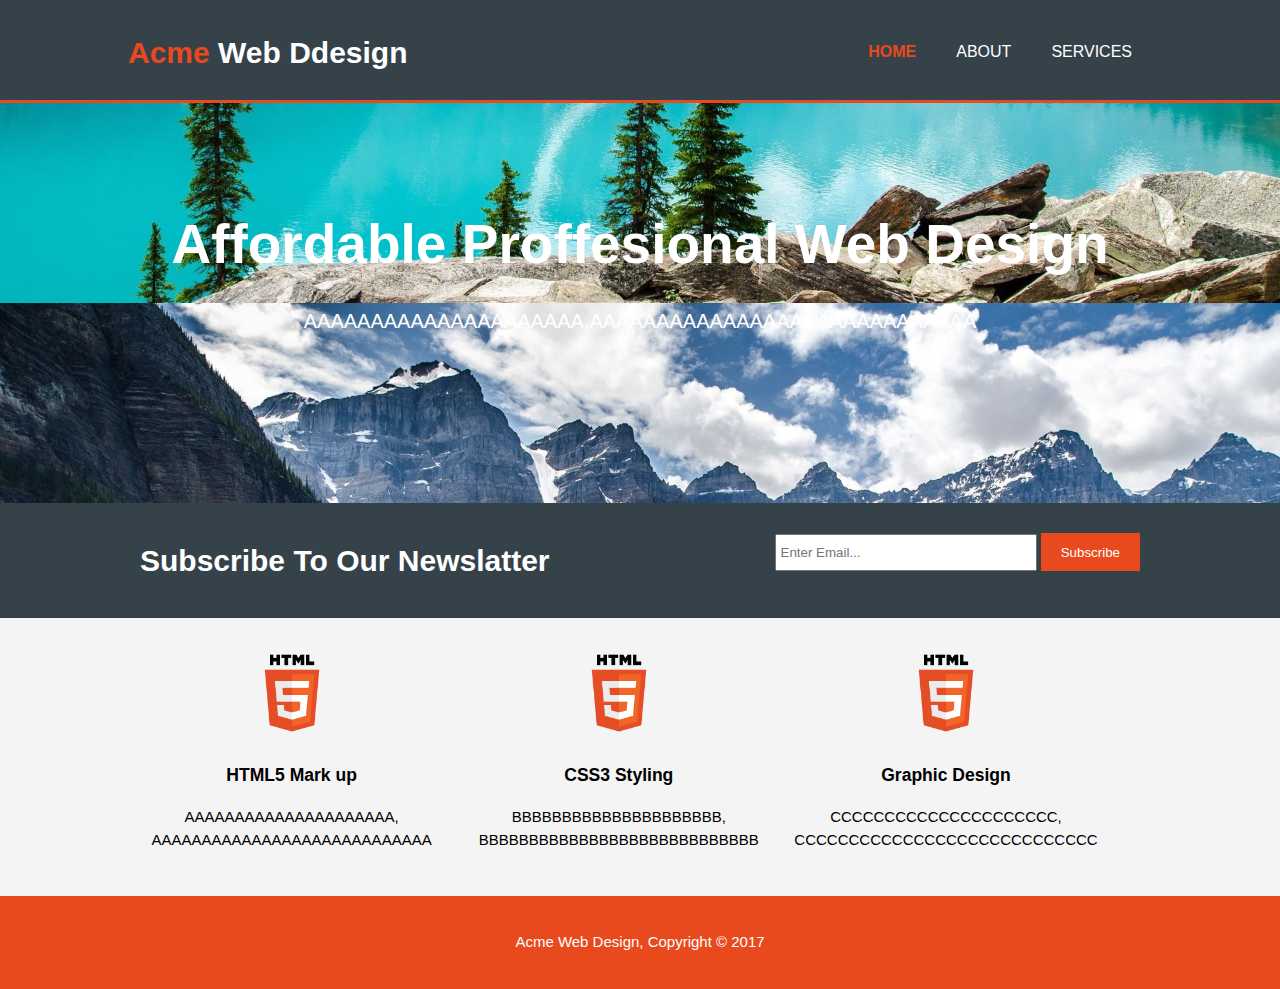
<file: index.html>
<!DOCTYPE html>
<html lang="en">
<head>
  <meta charset="UTF-8">
  <meta http-equiv="X-UA-Compatible" content="IE=edge">
  <meta name="viewport" content="width=device-width, initial-scale=1.0">
  <title>Acme Web Ddesign</title>
  <link rel="stylesheet" href="./CSS/style.css">
</head>
<body>
  <header>
   <div class="container">
     <div id="branding">
      <h1><span class="highlight">Acme</span> Web Ddesign</h1>
     </div>
     <nav>
      <ul>
        <li class="current"><a href="index.html">Home</a></li>
        <li><a href="about.html">About</a></li>
        <li><a href="services.html">Services</a></li>
      </ul>
     </nav>
   </div>
  </header>

   <section id="showcase">
    <div class="container">
      <h1>Affordable Proffesional Web Design</h1>
      <p>AAAAAAAAAAAAAAAAAAAAA,AAAAAAAAAAAAAAAAAAAAAAAAAAAAA</p>
    </div>
   </section>

   <section id="newsletter">
    <div class="container">
      <h1>Subscribe To Our Newslatter</h1>
      <form>
        <input type="email" placeholder="Enter Email..."/>
        <button type="submit" class="button_1">Subscribe</button>
      </form>
    </div>
   </section>

   <section id="boxes">
     <div class="container">
      <div class="box">
        <img src="./img/html5.png">
        <h3>HTML5 Mark up</h3>
        <p>AAAAAAAAAAAAAAAAAAAAA,
          AAAAAAAAAAAAAAAAAAAAAAAAAAAA</p>
      </div>
      <div class="box">
        <img src="./img/html5.png">
        <h3>CSS3 Styling</h3>
        <p>BBBBBBBBBBBBBBBBBBBBB,
          BBBBBBBBBBBBBBBBBBBBBBBBBBBB</p>
      </div>
      <div class="box">
        <img src="./img/html5.png">
        <h3>Graphic Design</h3>
        <p>CCCCCCCCCCCCCCCCCCCCC,
          CCCCCCCCCCCCCCCCCCCCCCCCCCCC</p>
      </div>
    </div>
   </section>

   <footer>
    <p>Acme Web Design, Copyright &copy; 2017</p>
   </footer>

</body>
</html>
</file>
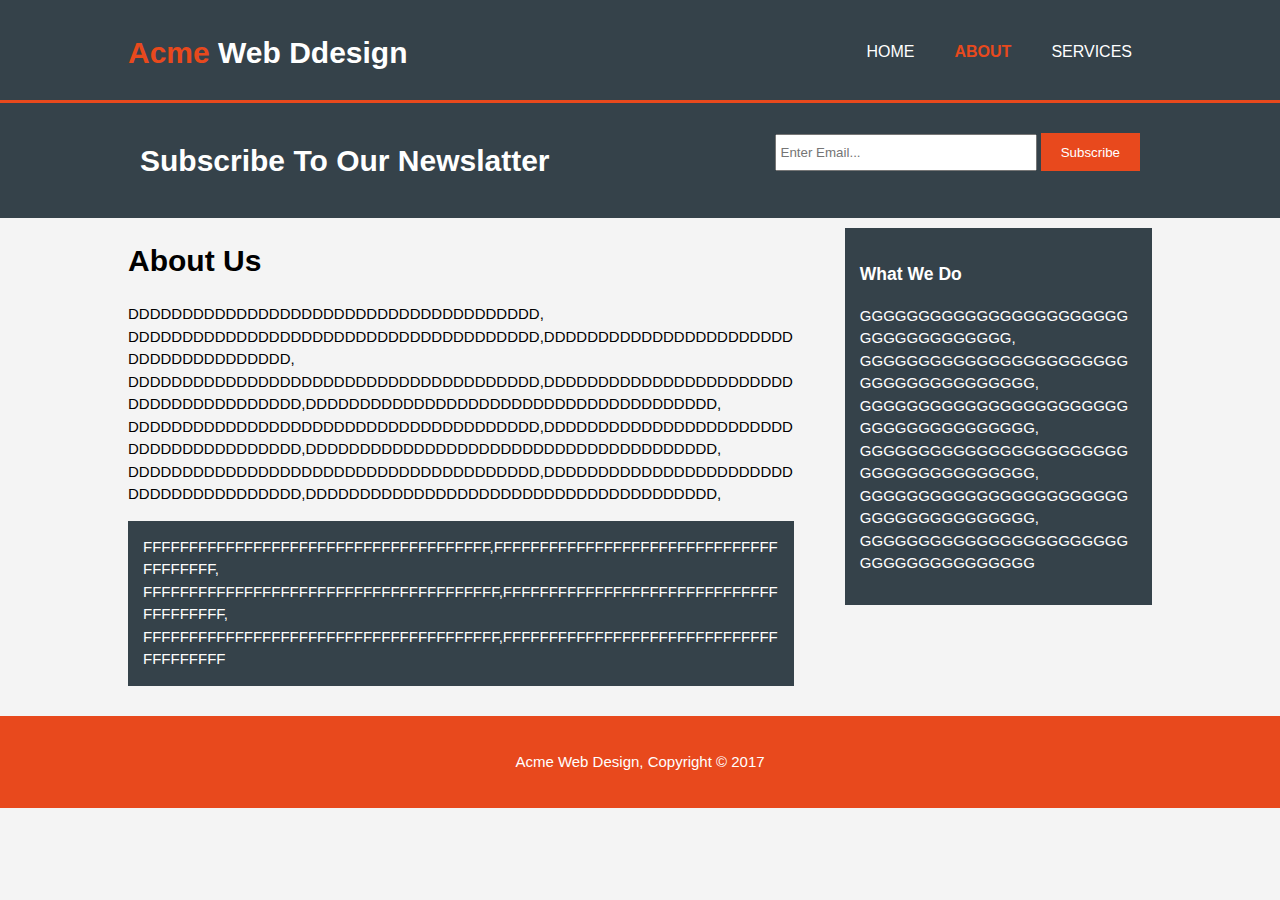
<file: about.html>
<!DOCTYPE html>
<html lang="en">
<head>
  <meta charset="UTF-8">
  <meta http-equiv="X-UA-Compatible" content="IE=edge">
  <meta name="viewport" content="width=device-width, initial-scale=1.0">
  <title>Acme Web Ddesign / About</title>
  <link rel="stylesheet" href="./CSS/style.css">
</head>
<body>
  <header>
   <div class="container">
     <div id="branding">
      <h1><span class="highlight">Acme</span> Web Ddesign</h1>
     </div>
     <nav>
      <ul>
        <li><a href="index.html">Home</a></li>
        <li class="current"><a href="about.html">About</a></li>
        <li><a href="services.html">Services</a></li>
      </ul>
     </nav>
   </div>
  </header>

   <section id="newsletter">
    <div class="container">
      <h1>Subscribe To Our Newslatter</h1>
      <form>
        <input type="email" placeholder="Enter Email..."/>
        <button type="submit" class="button_1">Subscribe</button>
      </form>
    </div>
   </section>

   <section id="main">
     <div class="container">
      <article id="main-col">
        <h1 class="page-tittle">About Us</h1>
        <p>DDDDDDDDDDDDDDDDDDDDDDDDDDDDDDDDDDDDDD, DDDDDDDDDDDDDDDDDDDDDDDDDDDDDDDDDDDDDD,DDDDDDDDDDDDDDDDDDDDDDDDDDDDDDDDDDDDDD,
           DDDDDDDDDDDDDDDDDDDDDDDDDDDDDDDDDDDDDD,DDDDDDDDDDDDDDDDDDDDDDDDDDDDDDDDDDDDDDD,DDDDDDDDDDDDDDDDDDDDDDDDDDDDDDDDDDDDDD,
           DDDDDDDDDDDDDDDDDDDDDDDDDDDDDDDDDDDDDD,DDDDDDDDDDDDDDDDDDDDDDDDDDDDDDDDDDDDDDD,DDDDDDDDDDDDDDDDDDDDDDDDDDDDDDDDDDDDDD,
           DDDDDDDDDDDDDDDDDDDDDDDDDDDDDDDDDDDDDD,DDDDDDDDDDDDDDDDDDDDDDDDDDDDDDDDDDDDDDD,DDDDDDDDDDDDDDDDDDDDDDDDDDDDDDDDDDDDDD,</p>
        <p class="dark">
          FFFFFFFFFFFFFFFFFFFFFFFFFFFFFFFFFFFFFF,FFFFFFFFFFFFFFFFFFFFFFFFFFFFFFFFFFFFFFF,
          FFFFFFFFFFFFFFFFFFFFFFFFFFFFFFFFFFFFFFF,FFFFFFFFFFFFFFFFFFFFFFFFFFFFFFFFFFFFFFF,
          FFFFFFFFFFFFFFFFFFFFFFFFFFFFFFFFFFFFFFF,FFFFFFFFFFFFFFFFFFFFFFFFFFFFFFFFFFFFFFF</p>
      </article>

      <aside id="sidebar">
        <div class="dark">
         <h3>What We Do</h3>
         <p>GGGGGGGGGGGGGGGGGGGGGGGGGGGGGGGGGGGG,
          GGGGGGGGGGGGGGGGGGGGGGGGGGGGGGGGGGGGGG,
          GGGGGGGGGGGGGGGGGGGGGGGGGGGGGGGGGGGGGG,
          GGGGGGGGGGGGGGGGGGGGGGGGGGGGGGGGGGGGGG,
          GGGGGGGGGGGGGGGGGGGGGGGGGGGGGGGGGGGGGG,
          GGGGGGGGGGGGGGGGGGGGGGGGGGGGGGGGGGGGGG</p>
        </div>
      </aside>

    </div>
   </section>

   <footer>
    <p>Acme Web Design, Copyright &copy; 2017</p>
   </footer>

</body>
</html>
</file>
<file: CSS/style.css>
body{
  font-family: Ariel, Helvetica, sans-serif;
  font-size: 15px;
  line-height: 1.5;
  padding: 0;
  margin: 0;
  background-color: #f4f4f4;
}

/* Global */
.container{
  width: 80%;  /* use % for responsive*/
  margin: auto;
  overflow: hidden;
}

ul{
  margin: 0;
  padding: 0;
}

p{
  word-wrap: break-word;
}

.button_1{
  height: 38px;
  background: #e8491d;
  border: 0;
  padding-left: 20px;
  padding-right: 20px;
  color: #ffffff;
}

.dark{
  padding: 15px;
  background: #35424a;
  color: #ffffff;
  margin-bottom: 10px;
}

/* Header */
header{
  background: #35424a;
  color: #ffffff;
  padding-top: 30px;
  min-height: 70px;
  border-bottom: #e8491d 3px solid;
}

header a{
  color: #ffffff;
  text-decoration: none;
  text-transform: uppercase;
  font-size: 16px;
}

header ul{
  margin: 0;
  padding: 0;
}


header li{
  float: left;
  display: inline;
  padding: 0 20px 0 20px;
}

header #branding{
  float: left;
}

header #branding h1{
  margin: 0;
}

header nav{
  float: right;
  margin-top: 10px;
}

header .highlight, header .current a{
  color: #e8491d;
  font-weight: bold;
}

header a:hover{
  color: #cccccc;
  font-weight: bold;
}

/*showcase*/
#showcase{
  min-height: 400px;
  background: url('../img/wallpaperbetter.com_1280x800.jpg') 0 -600px;
  background-size: cover;
  text-align: center;
  color: #ffffff;
}

#showcase h1{
  margin-top: 100px;
  font-size: 55px;
  margin-bottom: 10px;
}

#showcase p{
  font-size: 20px;
}

/*newsletter*/
#newsletter{
  padding: 15px;
  color: #ffffff;
  background: #35424a;
}

#newsletter h1{
  float:left;
}

#newsletter form{
  float: right;
  margin-top: 15px;
}


#newsletter input[type="email"]{
  padding: 4px;
  height: 25px;
  width: 250px;
}

/*Boxes*/
#boxes{
  margin-top: 20px;
}

#boxes .box{
  float: left;
  text-align: center;
  width: 30%;
  padding: 10px;
}

#boxes .box img{
   width: 90px;
}


/*Sidebar */
aside#sidebar {
  float: right;
  width: 30%;
  margin-top: 10px;
}

article#main-col{
   float: left;
   width: 65%;
}

footer{
  padding: 20px;
  margin-top: 20px;
  color: #ffffff;
  background-color: #e8491d;
  text-align: center;
}


/*Media Queries*/
@media(max-width: 768px) {
  header #branding,
  header nav,
  header nav li,
  #newsletter h1,
  #newsletter form,
  #boxes .box,
  article#main-col,
  aside#sidebar{
   float: none;
   text-align: center;
   width: 100%
 }

 header{
   padding-bottom:  20px;
 }
 
 #showcase h1{
  margin-top: 40px;
 }

 #newsletter button{
  display: block;
  width: 100%;
 }


 #newsletter form input[type="email"]{
  width: 100%;
  margin-bottom: 5px;
}
}
</file>
